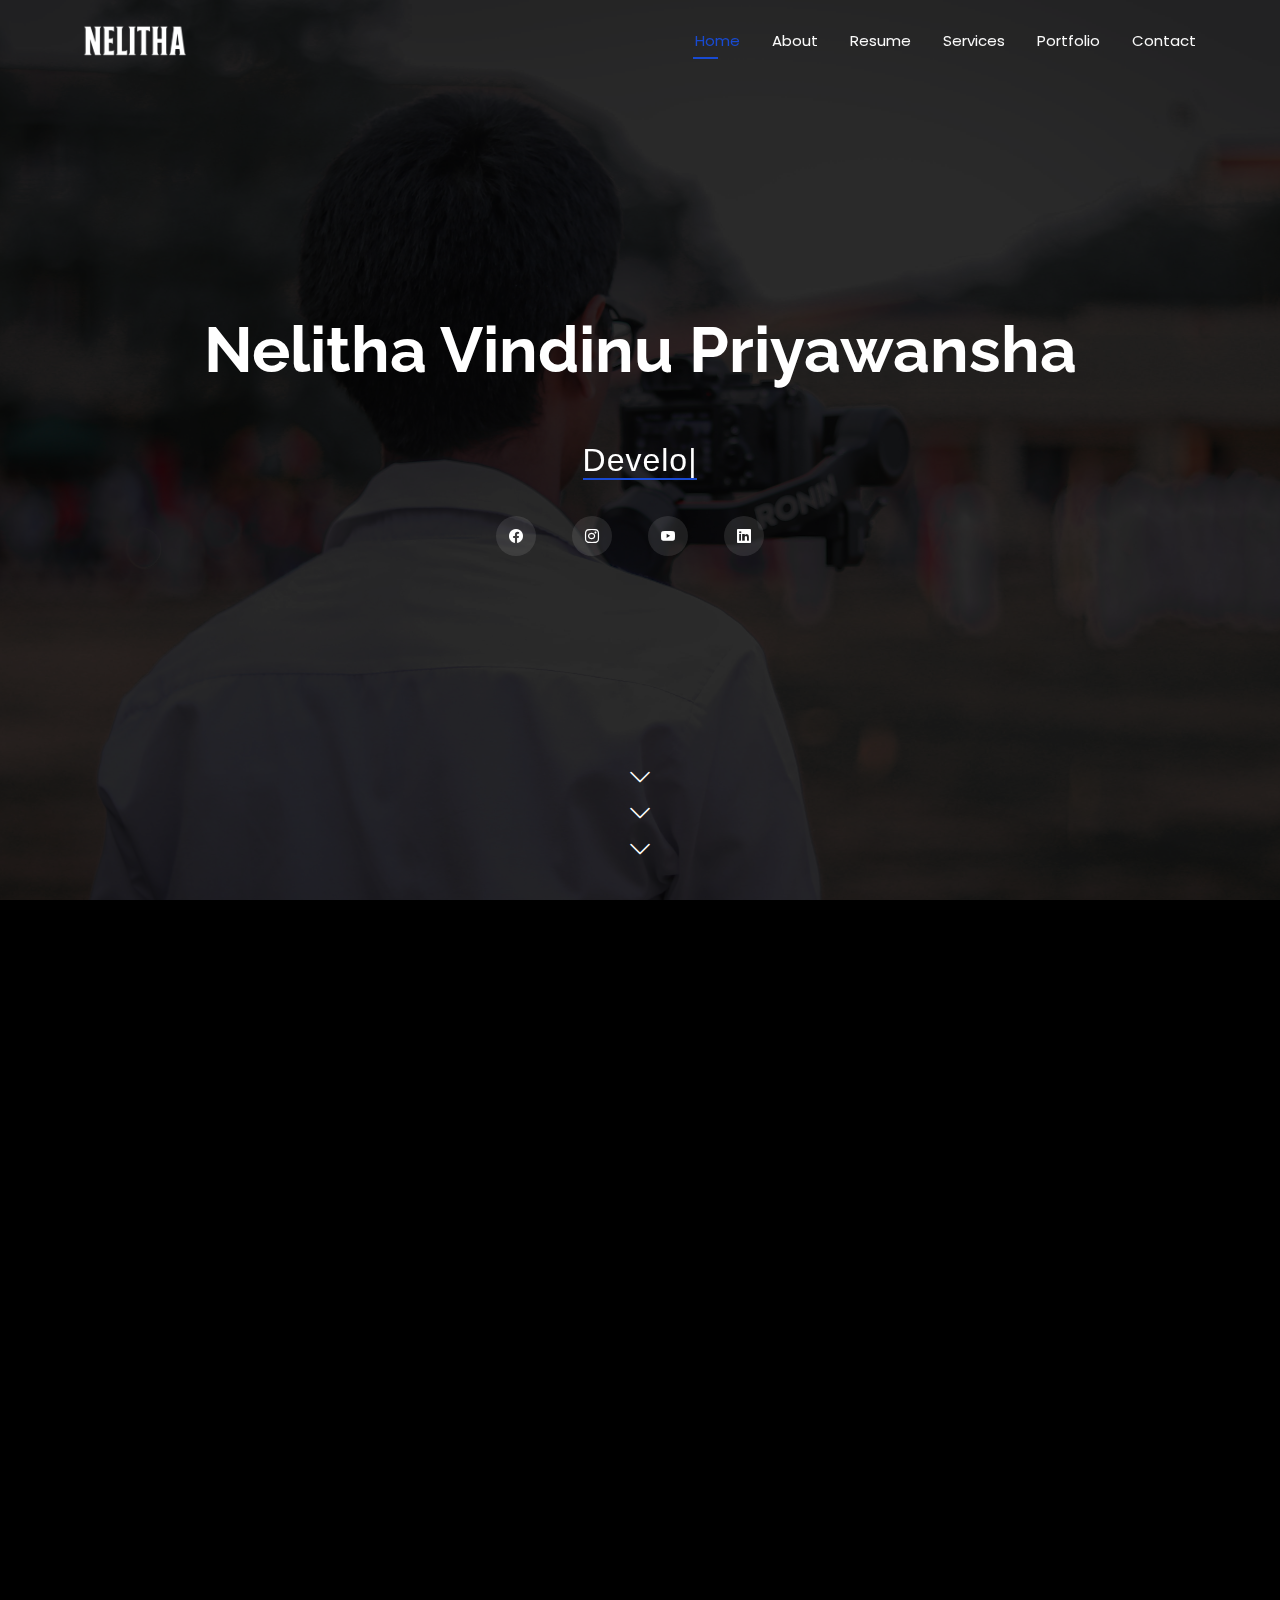
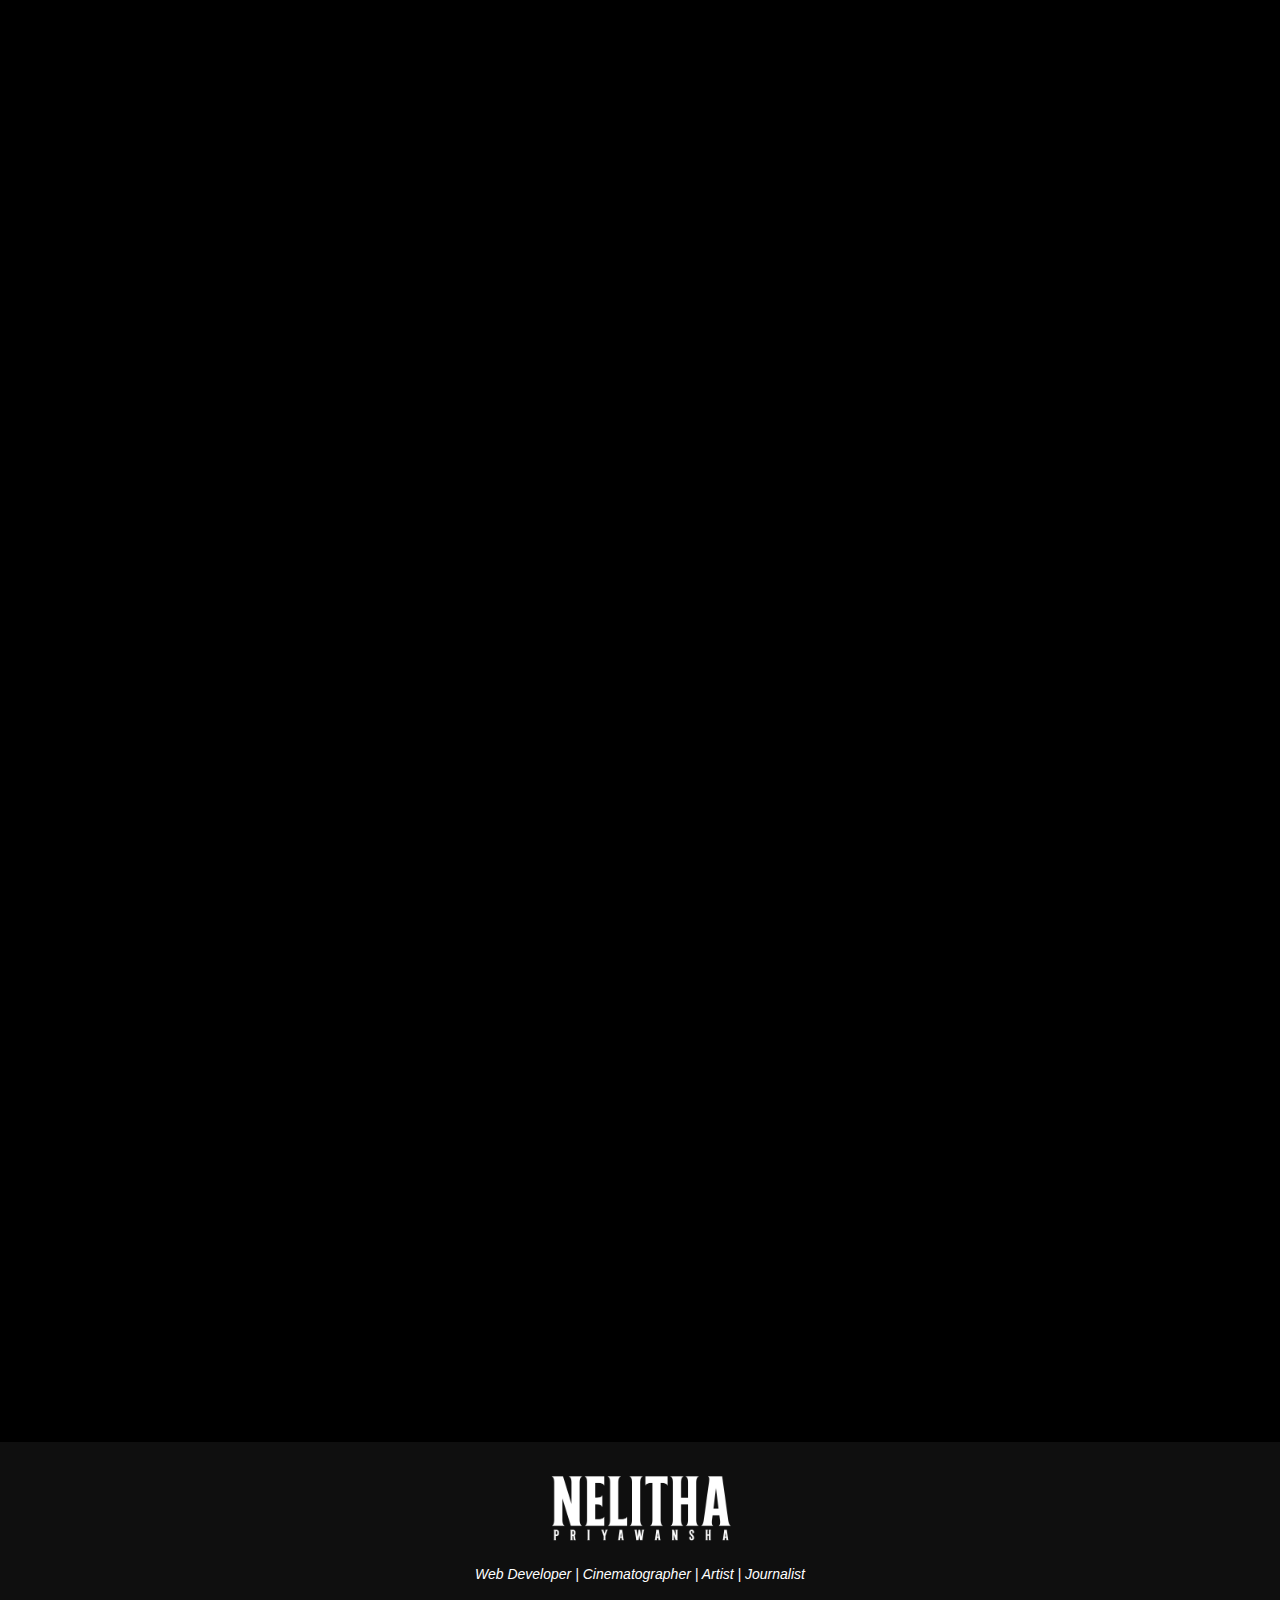
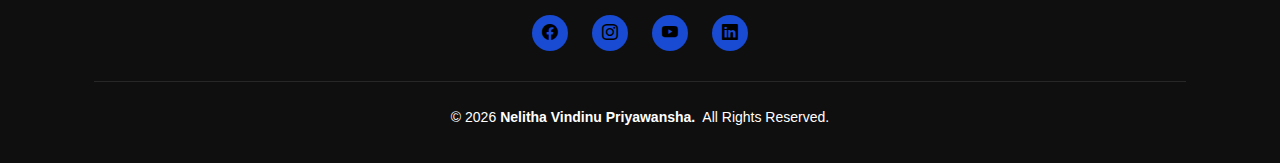
<file: index.html>
<!DOCTYPE html>
<html lang="en">

<head>
  <!-- Google tag (gtag.js) -->
  <script async src="https://www.googletagmanager.com/gtag/js?id=G-3CVNTEFXLR"></script>
  <script>
    window.dataLayer = window.dataLayer || [];

    function gtag() {
      dataLayer.push(arguments);
    }
    gtag('js', new Date());

    gtag('config', 'G-3CVNTEFXLR');
  </script>

  <meta charset="utf-8">
  <meta content="width=device-width, initial-scale=1.0" name="viewport">
  <title>Nelitha Priyawansha - Web Developer | Cinematographer | Artist | Journalist</title>

  <meta name="viewport" content="width=device-width, initial-scale=1.0">
  <meta name="title" content="Nelitha Priyawansha - Web Developer | Cinematographer | Artist | Journalist">
  <meta name="description"
    content="The personal website of Nelitha Priyawansha showcasing my projects, skills, and passions.">
  <meta name="keywords"
    content="Nelitha Priyawansha, web development, cinematography, AI, content creation, journalist, android wedakarayo, prince of wales college, cmbu">
  <meta name="author" content="Nelitha Priyawansha">
  <meta name="robots" content="index, follow">

  <meta property="og:title" content="Nelitha Priyawansha - Web Developer | Cinematographer | Artist | Journalist">
  <meta property="og:description" content="Explore my journey in web development, cinematography,journalism and more.">
  <meta property="og:image" content="https://itsnelitha.github.io/assets/img/profile-img.webp">
  <meta property="og:url" content="https://itsnelitha.github.io">
  <meta property="og:type" content="website">

  <meta name="twitter:card" content="summary_large_image">
  <meta name="twitter:title" content="Nelitha Priyawansha - Web Developer | Cinematographer | Artist | Journalist">
  <meta name="twitter:description" content="Explore my journey in web development, cinematography,journalism and more.">
  <meta name="twitter:image" content="https://itsnelitha.github.io/assets/img/profile-img.webp">
  <meta name="twitter:creator" content="@nelitha_13">

  <link rel="canonical" href="https://itsnelitha.github.io">
  <meta name="theme-color" content="#184ad2">
  <meta http-equiv="X-UA-Compatible" content="IE=edge">
  <link rel="manifest" href="/manifest.json">



  <script type="application/ld+json">
    {
      "@context": "https://schema.org",
      "@type": "Person",
      "name": "Nelitha Vindinu Priyawansha",
      "url": "https://itsnelitha.github.io",
      "image": "https://itsnelitha.github.io/assets/img/profile-img.webp",
      "jobTitle": "Web Developer, Cinematographer, Musical Artist & Journalist",
      "worksFor": {
        "@type": "Digital Journalism",
        "name": "Android Wedakarayo"
      },
      "sameAs": [
        "https://www.facebook.com/itsnelitha",
        "https://www.instagram.com/itsnelitha",
        "https://www.linkedin.com/in/itsnelitha",
        "https://www.youtube.com/@itsnelitha"
      ]
    }
  </script>

  <script type="application/ld+json">
    {
      "@context": "https://schema.org",
      "@type": "BreadcrumbList",
      "itemListElement": [{
          "@type": "ListItem",
          "position": 1,
          "name": "Home",
          "item": "https://itsnelitha.github.io/"
        },
        {
          "@type": "ListItem",
          "position": 2,
          "name": "About",
          "item": "https://itsnelitha.github.io/#about"
        },
        {
          "@type": "ListItem",
          "position": 3,
          "name": "Resume",
          "item": "https://itsnelitha.github.io/#resume"
        },
        {
          "@type": "ListItem",
          "position": 4,
          "name": "Services",
          "item": "https://itsnelitha.github.io/#services"
        },
        {
          "@type": "ListItem",
          "position": 5,
          "name": "Portfolio",
          "item": "https://itsnelitha.github.io/#portfolio"
        },
        {
          "@type": "ListItem",
          "position": 6,
          "name": "Contact",
          "item": "https://itsnelitha.github.io/#contact"
        }
      ]
    }
  </script>


  <meta name="google-site-verification" content="upqqlrCDOi1GO2Vwx3BLIaf_Y45EZL6rbnULvXnRRfI" />


  <!-- Favicons -->
  <link href="assets/img/favicon.png" rel="icon">
  <link href="assets/img/apple-touch-icon.png" rel="apple-touch-icon">

  <!-- Fonts -->
  <link href="https://fonts.googleapis.com" rel="preconnect">
  <link href="https://fonts.gstatic.com" rel="preconnect" crossorigin>
  <link
    href="https://fonts.googleapis.com/css2?family=Roboto:wght@100;300;400;500;700;900&family=Poppins:wght@100;200;300;400;500;600;700;800;900&family=Raleway:wght@100;200;300;400;500;600;700;800;900&display=swap"
    rel="stylesheet">

  <!-- Vendor CSS Files -->
  <link href="assets/vendor/bootstrap/css/bootstrap.min.css" rel="stylesheet">
  <link href="assets/vendor/bootstrap-icons/bootstrap-icons.css" rel="stylesheet" media="print"
    onload="this.media='all'">
  <link href="assets/vendor/aos/aos.css" rel="stylesheet">
  <link href="assets/vendor/swiper/swiper-bundle.min.css" rel="stylesheet">
  <link href="assets/vendor/glightbox/css/glightbox.min.css" rel="stylesheet">

  <!-- Main CSS File -->
  <link href="assets/css/main.css" rel="stylesheet">

  <!-- Fallback -->
  <noscript>
    <link
      href="https://fonts.googleapis.com/css2?family=Roboto:wght@100;300;400;500;700;900&family=Poppins:wght@100;200;300;400;500;600;700;800;900&family=Raleway:wght@100;200;300;400;500;600;700;800;900&display=swap"
      rel="stylesheet">
    <link href="assets/vendor/bootstrap/css/bootstrap.min.css" rel="stylesheet">
    <link href="assets/vendor/bootstrap-icons/bootstrap-icons.css" rel="stylesheet">
    <link href="assets/vendor/aos/aos.css" rel="stylesheet">
    <link href="assets/vendor/swiper/swiper-bundle.min.css" rel="stylesheet">
    <link href="assets/vendor/glightbox/css/glightbox.min.css" rel="stylesheet">
    <link href="assets/css/main.css" rel="stylesheet">
  </noscript>


</head>

<body class="index-page">

  <header id="header" class="header d-flex align-items-center fixed-top">
    <div class="container-fluid container-xl position-relative d-flex align-items-center justify-content-between">

      <a href="#" class="logo d-flex align-items-center" aria-label="Homepage">
        <img src="assets/img/name.png" alt="Nelitha Priyawansha Logo">
        <!-- <h1 class="sitename">Nelitha Priyawansha</h1> -->
      </a>

      <nav id="navmenu" class="navmenu" aria-label="Main Navigation">
        <ul>
          <li><a href="#home" class="active" aria-label="Go to Home">Home</a></li>
          <li><a href="#about" aria-label="Learn About Me">About</a></li>
          <li><a href="#resume" aria-label="View My Resume">Resume</a></li>
          <li><a href="#services" aria-label="Explore My Services">Services</a></li>
          <li><a href="#portfolio" aria-label="See My Portfolio">Portfolio</a></li>
          <li><a href="#contact" aria-label="Contact Me">Contact</a></li>
        </ul>
        <i class="mobile-nav-toggle d-xl-none bi bi-list"></i>
      </nav>


    </div>
  </header>

  <main class="main">
    <style>
  

      /* General Reset */
      * {
        margin: 0;
        padding: 0;
        box-sizing: border-box;
      }

      body {
        font-family: Arial, sans-serif;
      }

      /* Hero Section Styles */
      .hero {
        position: relative;
        display: flex;
        align-items: center;
        justify-content: center;
        text-align: center;
        height: 100vh;
        background: url('assets/img/hero-cover.webp') no-repeat center center/cover;
        color: white;
        overflow: hidden;
      }



      .hero::before {
        content: '';
        position: absolute;
        top: 0;
        left: 0;
        width: 100%;
        height: 100%;
        background: rgba(0, 0, 0, 0.822);
        /* Overlay effect */
        z-index: 1;
      }

      .hero .container {
        position: relative;
        z-index: 2;
      }

      .hero h2 {
        font-size: 4rem;
        margin-bottom: 1rem;
      }

      .hero p {
        font-size: 2rem;
        margin-bottom: 2rem;
      }

      .social-links {
        display: flex;
        gap: 1rem;
        justify-content: center;
      }

      .social-links a {
        color: white;
        font-size: 1.5rem;
        transition: transform 0.3s ease, color 0.3s ease;
      }

      .social-links a:hover {
        transform: scale(1.2);
        color: #00aaff;
      }

      .scroll-down .arrow {
        font-size: 1.5rem;
        color: #fff;
      }

      .animate-bounce {
        animation: bounce 1.5s infinite;
      }

      .animate-bounce.delay-200 {
        animation-delay: 0.2s;
      }

      .animate-bounce.delay-400 {
        animation-delay: 0.4s;
      }

      @keyframes bounce {

        0%,
        100% {
          transform: translateY(0);
        }

        50% {
          transform: translateY(10px);
        }
      }

      #home h2,
      .scroll-down {
        z-index: 2;
        position: relative;
        bottom: 2rem;
        /* Adjust to your preferred value */

      }
    </style>

    <!-- Home Section -->
    <section id="home" class="hero section dark-background position-relative">
      <div class="container text-center" data-aos="zoom-out" data-aos-delay="100">
        <h2 >Nelitha Vindinu Priyawansha</h2>
        <p >
          <span class="typed" data-typed-items="Developer, Cinematographer, Journalist, Musical Artist"></span>
          <span class="typed-cursor typed-cursor--blink"></span>
        </p>

        <div class="social-links d-flex justify-content-center gap-3 mt-3">
          <a href="https://www.facebook.com/itsnelitha" target="_blank" aria-label="Visit my Facebook profile">
            <i class="bi bi-facebook"></i>
          </a>
          <a href="https://www.instagram.com/itsnelitha" target="_blank" aria-label="Visit my Instagram profile">
            <i class="bi bi-instagram"></i>
          </a>
          <a href="https://www.youtube.com/@itsnelitha" target="_blank" aria-label="Visit my YouTube channel">
            <i class="bi bi-youtube"></i>
          </a>
          <a href="https://www.linkedin.com/in/itsnelitha/" target="_blank" aria-label="Visit my LinkedIn profile">
            <i class="bi bi-linkedin"></i>
          </a>
        </div>
      </div>

      <div class="scroll-down text-center position-absolute bottom-1 start-50 translate-middle-x">
        <div class="arrow animate-bounce"><i class="bi bi-chevron-down"></i></div>
        <div class="arrow animate-bounce delay-200"><i class="bi bi-chevron-down"></i></div>
        <div class="arrow animate-bounce delay-400"><i class="bi bi-chevron-down"></i></div>
      </div>

    </section>





    <!-- About Section -->
    <section id="about" class="about section">

      <div class="container" data-aos="fade-up" data-aos-delay="100">

        <div class="row gy-4 justify-content-center">
          <div class="col-lg-4">
            <img src="assets/img/profile-img.webp" class="img-fluid" alt="">
          </div>
          <div class="col-lg-8 content">
            <h2>Web Developer, Cinematographer, Musical Artist &amp; Journalist.</h2>
            <p class="fst-italic py-3">
              Nelitha Priyawansha is a talented web developer, content creator, and aspiring AI enthusiast from Sri
              Lanka,
              known for his impactful projects and contributions to the digital world.
            </p>
            <div class="row">
              <div class="col-lg-6">
                <ul>
                  <li><i class="bi bi-chevron-right"></i> <span>He/Him</span></li>
                  <li><i class="bi bi-chevron-right"></i> <strong>Birthday:</strong> <span>13 May 2006</span></li>
                  <li><i class="bi bi-chevron-right"></i> <strong>City:</strong> <span>Panadura, Sri Lanka</span></li>
                </ul>
              </div>
              <div class="col-lg-6">
                <ul>
                  <li><i class="bi bi-chevron-right"></i> <strong>Degree:</strong> <span>Student</span></li>
                  <li><i class="bi bi-chevron-right"></i> <strong>Email:</strong>
                    <span>nelithaonline2006@gmail.com</span>
                  </li>
                  <li><i class="bi bi-chevron-right"></i> <strong>Freelance:</strong> <span>Available</span></li>
                </ul>
              </div>
            </div>
            <p class="py-3">
              Nelitha Priyawansha is a passionate web developer and content creator, known for his work on various
              impactful projects. He developed the award-winning website for Prince of Wales College Moratuwa, which
              earned a Silver Award at BestWeb.LK 2024. As an editor for AndroidWedakarayo.com, he collaborates with
              professionals to deliver quality content. Additionally, Nelitha has worked on several creative projects,
              including cinematographic vlogs and event aftermovies, showcasing his diverse skills and contributions to
              both the tech and creative fields.
            </p>
          </div>
        </div>

      </div>

    </section><!-- /About Section -->

    <!-- Stats Section -->
    <section id="about" class="stats section">

      <div class="container" data-aos="fade-up" data-aos-delay="100">

        <div class="row gy-4">

          <div class="col-lg-3 col-md-6 d-flex flex-column align-items-center">
            <i class="bi bi-emoji-smile"></i>
            <div class="stats-item">
              <span data-purecounter-start="0" data-purecounter-end="80" data-purecounter-duration="1"
                data-purecounter-suffix="+" class="purecounter"></span>
              <p>Happy Clients</p>
            </div>
          </div><!-- End Stats Item -->

          <div class="col-lg-3 col-md-6 d-flex flex-column align-items-center">
            <i class="bi bi-journal-richtext"></i>
            <div class="stats-item">
              <span data-purecounter-start="0" data-purecounter-end="104" data-purecounter-duration="1"
                data-purecounter-suffix="+" class="purecounter"></span>
              <p>Projects</p>
            </div>
          </div><!-- End Stats Item -->

          <div class="col-lg-3 col-md-6 d-flex flex-column align-items-center">
            <i class="bi bi-headset"></i>
            <div class="stats-item">
              <span data-purecounter-start="0" data-purecounter-end="953" data-purecounter-duration="1"
                data-purecounter-suffix="+" class="purecounter"></span>
              <p>Hours Of Support</p>
            </div>
          </div><!-- End Stats Item -->

          <div class="col-lg-3 col-md-6 d-flex flex-column align-items-center">
            <i class="bi bi-people"></i>
            <div class="stats-item">
              <span data-purecounter-start="0" data-purecounter-end="8" data-purecounter-duration="1"
                data-purecounter-suffix="+" class="purecounter"></span>
              <p>Hard Workers</p>
            </div>
          </div><!-- End Stats Item -->


        </div>

      </div>

    </section><!-- /Stats Section -->

    <!-- Skills Section -->
    <section id="about" class="skills section">

      <!-- Section Title -->
      <div class="container section-title" data-aos="fade-up">
        <h2>Skills</h2>
        <div><span>My</span> <span class="description-title">Skills</span></div>
      </div><!-- End Section Title -->

      <div class="container" data-aos="fade-up" data-aos-delay="100">

        <div class="row skills-content skills-animation">

          <div class="col-lg-6">
            <div class="progress">
              <span class="skill" id="html-skill"><span>HTML</span> <i class="val">100%</i></span>
              <div class="progress-bar-wrap">
                <div class="progress-bar" role="progressbar" aria-valuenow="100" aria-valuemin="0" aria-valuemax="100"
                  aria-labelledby="html-skill">
                </div>
              </div>
            </div><!-- End Skills Item -->

            <div class="progress">
              <span class="skill" id="css-skill"><span>CSS</span> <i class="val">90%</i></span>
              <div class="progress-bar-wrap">
                <div class="progress-bar" role="progressbar" aria-valuenow="90" aria-valuemin="0" aria-valuemax="100"
                  aria-labelledby="css-skill">
                </div>
              </div>
            </div><!-- End Skills Item -->

            <div class="progress">
              <span class="skill" id="javascript-skill"><span>JavaScript</span> <i class="val">75%</i></span>
              <div class="progress-bar-wrap">
                <div class="progress-bar" role="progressbar" aria-valuenow="75" aria-valuemin="0" aria-valuemax="100"
                  aria-labelledby="javascript-skill">
                </div>
              </div>
            </div><!-- End Skills Item -->

            <div class="progress">
              <span class="skill" id="php-skill"><span>PHP</span> <i class="val">80%</i></span>
              <div class="progress-bar-wrap">
                <div class="progress-bar" role="progressbar" aria-valuenow="80" aria-valuemin="0" aria-valuemax="100"
                  aria-labelledby="php-skill">
                </div>
              </div>
            </div><!-- End Skills Item -->

            <div class="progress">
              <span class="skill" id="python-skill"><span>Python</span> <i class="val">75%</i></span>
              <div class="progress-bar-wrap">
                <div class="progress-bar" role="progressbar" aria-valuenow="75" aria-valuemin="0" aria-valuemax="100"
                  aria-labelledby="python-skill">
                </div>
              </div>
            </div><!-- End Skills Item -->
          </div>

          <div class="col-lg-6">
            <div class="progress">
              <span class="skill" id="laravel-skill"><span>Laravel/Web Framework</span> <i class="val">50%</i></span>
              <div class="progress-bar-wrap">
                <div class="progress-bar" role="progressbar" aria-valuenow="50" aria-valuemin="0" aria-valuemax="100"
                  aria-labelledby="laravel-skill">
                </div>
              </div>
            </div><!-- End Skills Item -->

            <div class="progress">
              <span class="skill" id="wordpress-skill"><span>WordPress/CMS</span> <i class="val">90%</i></span>
              <div class="progress-bar-wrap">
                <div class="progress-bar" role="progressbar" aria-valuenow="90" aria-valuemin="0" aria-valuemax="100"
                  aria-labelledby="wordpress-skill">
                </div>
              </div>
            </div><!-- End Skills Item -->

            <div class="progress">
              <span class="skill" id="ghost-skill"><span>Ghost/CMS</span> <i class="val">80%</i></span>
              <div class="progress-bar-wrap">
                <div class="progress-bar" role="progressbar" aria-valuenow="80" aria-valuemin="0" aria-valuemax="100"
                  aria-labelledby="ghost-skill">
                </div>
              </div>
            </div><!-- End Skills Item -->

            <div class="progress">
              <span class="skill" id="premiere-skill"><span>Premier Pro</span> <i class="val">65%</i></span>
              <div class="progress-bar-wrap">
                <div class="progress-bar" role="progressbar" aria-valuenow="65" aria-valuemin="0" aria-valuemax="100"
                  aria-labelledby="premiere-skill">
                </div>
              </div>
            </div><!-- End Skills Item -->

            <div class="progress">
              <span class="skill" id="photoshop-skill"><span>Photoshop</span> <i class="val">55%</i></span>
              <div class="progress-bar-wrap">
                <div class="progress-bar" role="progressbar" aria-valuenow="55" aria-valuemin="0" aria-valuemax="100"
                  aria-labelledby="photoshop-skill">
                </div>
              </div>
            </div><!-- End Skills Item -->
          </div>


        </div>

      </div>

    </section><!-- /Skills Section -->

    <!-- Interests Section -->
    <section id="about" class="interests section">

      <!-- Section Title -->
      <div id="interests" class="container section-title" data-aos="fade-up">
        <h2>Features</h2>
        <div><span>I'm</span> <span class="description-title">interested in</span></div>
      </div><!-- End Section Title -->

      <div class="container">

        <div class="row gy-4">

          <div class="col-lg-3 col-md-4" data-aos="fade-up" data-aos-delay="100">
            <div class="features-item">
              <i class="bi bi-globe" style="color: #ffbb2c;"></i>
              <h3><a href="#interests" class="stretched-link">Web Development</a></h3>
            </div>
          </div><!-- End Feature Item -->

          <div class="col-lg-3 col-md-4" data-aos="fade-up" data-aos-delay="200">
            <div class="features-item">
              <i class="bi bi-robot" style="color: #5578ff;"></i>
              <h3><a href="#interests" class="stretched-link">Artificial Inteligence</a></h3>
            </div>
          </div><!-- End Feature Item -->

          <div class="col-lg-3 col-md-4" data-aos="fade-up" data-aos-delay="300">
            <div class="features-item">
              <i class="bi bi-cpu" style="color: #e80368;"></i>
              <h3><a href="#interests" class="stretched-link">Machine Learning</a></h3>
            </div>
          </div><!-- End Feature Item -->

          <div class="col-lg-3 col-md-4" data-aos="fade-up" data-aos-delay="400">
            <div class="features-item">
              <i class="bi bi-android" style="color: #29cc61;"></i>
              <h3><a href="#interests" class="stretched-link">Android</a></h3>
            </div>
          </div><!-- End Feature Item -->

          <div class="col-lg-3 col-md-4" data-aos="fade-up" data-aos-delay="500">
            <div class="features-item">
              <i class="bi bi-image" style="color: #11dbcf;"></i>
              <h3><a href="#interests" class="stretched-link">Digital Media</a></h3>
            </div>
          </div><!-- End Feature Item -->

          <div class="col-lg-3 col-md-4" data-aos="fade-up" data-aos-delay="600">
            <div class="features-item">
              <i class="bi bi-camera-video" style="color: #4233ff;"></i>
              <h3><a href="#interests" class="stretched-link">Cinematography</a></h3>
            </div>
          </div><!-- End Feature Item -->

          <div class="col-lg-3 col-md-4" data-aos="fade-up" data-aos-delay="700">
            <div class="features-item">
              <i class="bi bi-command" style="color: #b2904f;"></i>
              <h3><a href="#interests" class="stretched-link">Drones</a></h3>
            </div>
          </div><!-- End Feature Item -->

          <div class="col-lg-3 col-md-4" data-aos="fade-up" data-aos-delay="800">
            <div class="features-item">
              <i class="bi bi-camera" style="color: #b20969;"></i>
              <h3><a href="#interests" class="stretched-link">Photography</a></h3>
            </div>
          </div><!-- End Feature Item -->

          <div class="col-lg-3 col-md-4" data-aos="fade-up" data-aos-delay="900">
            <div class="features-item">
              <i class="bi bi-activity" style="color: #ff5828;"></i>
              <h3><a href="#interests" class="stretched-link">Social Media Trends</a></h3>
            </div>
          </div><!-- End Feature Item -->

          <div class="col-lg-3 col-md-4" data-aos="fade-up" data-aos-delay="1000">
            <div class="features-item">
              <i class="bi bi-music-note-list" style="color: #298a11;"></i>
              <h3><a href="#interests" class="stretched-link">Music</a></h3>
            </div>
          </div><!-- End Feature Item -->

          <div class="col-lg-3 col-md-4" data-aos="fade-up" data-aos-delay="1100">
            <div class="features-item">
              <i class="bi bi-trophy" style="color: #47aeff;"></i>
              <h3><a href="#interests" class="stretched-link">Cricket</a></h3>
            </div>
          </div><!-- End Feature Item -->

          <div class="col-lg-3 col-md-4" data-aos="fade-up" data-aos-delay="1200">
            <div class="features-item">
              <i class="bi bi-radioactive" style="color: #ffa76e;"></i>
              <h3><a href="#interests" class="stretched-link">Football</a></h3>
            </div>
          </div><!-- End Feature Item -->

        </div>


      </div>

    </section><!-- /Interests Section -->

    <!-- Resume Section -->
    <section id="resume" class="resume section">

      <div class="container">
        <!-- Section Title -->
        <div class="container section-title" data-aos="fade-up">
          <h2>Resume</h2>
          <div><span>Check my</span> <span class="description-title">Resume</span></div>
        </div><!-- End Section Title -->
        <div class="row">

          <div class="col-lg-6" data-aos="fade-up" data-aos-delay="100">


            <h3 class="resume-title">Education</h3>
            <div class="resume-item">
              <h4>Prince of Wales' College, Moratuwa</h4> <!-- Changed from h3 to h4 -->
              <h5>2012 - 2025</h5>
              <p><em>Primary and Secondary Education</em></p>
              <ul>
                <li>OL : 7As & 2Bs</li>
                <li>AL : Physical Science + ICT</li>
              </ul>
            </div><!-- End Resume Item -->




            <h3 class="resume-title">Achievements</h3>

            <div class="resume-item">
              <h4>Certified Web Developer</h4>
              <h5>2023 - 2024</h5>
              <p><em>University of Moratuwa</em></p>
              <p>Courses are developed by the Departments of Computer Science and Engineering and Information Technology
                of the University of Moratuwa in collaboration with Industry professionals.
              </p>
            </div><!-- Edn Resume Item -->

            <div class="resume-item pb-0">
              <h4>Young Computer Scientist - National Level ICT Competition 2022</h4>
              <p><em>Young Computer Scientist - National Level ICT Competition 2022 Awards Ceremony was held on 2nd
                  December 2022 at Ministry of Education with the distinguished presence of the Hon. Minister of
                  Education.</em>
              </p>

            </div><!-- Edn Resume Item -->



          </div>

          <div class="col-lg-6" data-aos="fade-up" data-aos-delay="200">
            <h3 class="resume-title">Professional Experience</h3>

            <div class="resume-item">
              <h4>Co-Chief Editor</h4>
              <h5>2020 - Present</h5>
              <p><em>Android Wedakarayo (Pvt)Ltd.</em></p>
              <ul>
                <li>Managed and edited content for AndroidWedakarayo.com, covering topics such as Android development
                  and
                  mobile technology.</li>
                <li>Collaborated with a team of web developers to improve the website’s functionality and user
                  experience.
                </li>
                <li>Created innovative, user-focused web designs for the platform, improving engagement and
                  accessibility.
                </li>
              </ul>
            </div><!-- End Resume Item -->

            <div class="resume-item">
              <h4>Web Developer</h4>
              <h5>2024 - Present</h5>
              <p><em>Prince of Wales' College, Moratuwa, Sri Lanka</em></p>
              <ul>
                <li>Developed and managed multiple impactful web projects, including the award-winning website for
                  Prince
                  of Wales College Moratuwa.</li>
              </ul>
            </div><!-- End Resume Item -->

            <div class="resume-item">
              <h4>Cinematographer</h4>
              <h5>2021 - 2025</h5>
              <p><em>Cambrians Media & Broadcasting Unit</em></p>
              <ul>
                <li>Involved in cinematography, creating music videos, cinematic vlogs, and event aftermovies showcased
                  on
                  YouTube.</li>
                <li>Collaborated with the Cambrians Media Unit, producing high-quality video content for school events
                  and
                  projects.</li>
              </ul>
            </div><!-- End Resume Item -->




          </div>

        </div>

      </div>

    </section><!-- /Resume Section -->


    <!-- Services Section -->
    <section id="services" class="services section">

      <div class="container">
        <!-- Section Title -->
        <div class="container section-title" data-aos="fade-up">
          <h2>Services</h2>
          <div><span>My</span> <span class="description-title">Services</span></div>
        </div><!-- End Section Title -->
        <div class="row gy-4">

          <div class="col-lg-4 col-md-6" data-aos="fade-up" data-aos-delay="100">
            <div class="service-item position-relative">
              <div class="icon">
                <i class="bi bi-laptop"></i>
              </div>
              <a href="#services" class="stretched-link">
                <h3>Web Development</h3>
              </a>
              <p>Design and develop responsive, user-friendly websites optimized for speed, performance, and a seamless
                user experience.</p>
            </div>
          </div><!-- End Service Item -->

          <div class="col-lg-4 col-md-6" data-aos="fade-up" data-aos-delay="600">
            <div class="service-item position-relative">
              <div class="icon">
                <i class="bi bi-palette"></i>
              </div>
              <a href="#services" class="stretched-link">
                <h3>UI/UX Designing</h3>
              </a>
              <p>Create visually appealing and intuitive user interfaces to enhance user satisfaction and engagement
                with
                digital products.</p>
            </div>
          </div><!-- End Service Item -->

          <div class="col-lg-4 col-md-6" data-aos="fade-up" data-aos-delay="200">
            <div class="service-item position-relative">
              <div class="icon">
                <i class="bi bi-camera-video"></i>
              </div>
              <a href="#services" class="stretched-link">
                <h3>Videography</h3>
              </a>
              <p>Capture cinematic visuals and craft storytelling experiences for events, vlogs, and promotional
                content.
              </p>
            </div>
          </div><!-- End Service Item -->

          <div class="col-lg-4 col-md-6" data-aos="fade-up" data-aos-delay="300">
            <div class="service-item position-relative">
              <div class="icon">
                <i class="bi bi-scissors"></i>
              </div>
              <a href="#services" class="stretched-link">
                <h3>Video Editing</h3>
              </a>
              <p>Transform raw footage into compelling videos with seamless transitions, effects, and professional-grade
                editing.</p>
            </div>
          </div><!-- End Service Item -->

          <div class="col-lg-4 col-md-6" data-aos="fade-up" data-aos-delay="400">
            <div class="service-item position-relative">
              <div class="icon">
                <i class="bi bi-music-note-list"></i>
              </div>
              <a href="#services" class="stretched-link">
                <h3>Music Distribution</h3>
              </a>
              <p>Distribute your music to popular streaming platforms, reaching global audiences efficiently and
                effectively.</p>
            </div>
          </div><!-- End Service Item -->

          <div class="col-lg-4 col-md-6" data-aos="fade-up" data-aos-delay="500">
            <div class="service-item position-relative">
              <div class="icon">
                <i class="bi bi-people"></i>
              </div>
              <a href="#services" class="stretched-link">
                <h3>Social Media Management</h3>
              </a>
              <p>Grow your online presence by creating engaging content and managing social media platforms
                strategically.
              </p>
            </div>
          </div><!-- End Service Item -->




        </div>

      </div>

    </section><!-- /Services Section -->


    <!-- Portfolio Section -->
    <section id="portfolio" class="portfolio section">
      <!-- Section Title -->
      <div class="container section-title" data-aos="fade-up">
        <h2>Portfolio</h2>
        <div><span>Featured</span> <span class="description-title">Projects</span></div>
      </div><!-- End Section Title -->
      <div class="container">

        <div class="isotope-layout" data-default-filter="*" data-layout="masonry" data-sort="original-order">

          <ul class="portfolio-filters isotope-filters" data-aos="fade-up" data-aos-delay="100">
            <li data-filter="*" class="filter-active">All</li>
            <li data-filter=".filter-web">Web</li>
            <li data-filter=".filter-cinematography">Cinematography</li>
            <li data-filter=".filter-journalism">Journalism</li>
          </ul><!-- End Portfolio Filters -->

          <div class="row gy-4 isotope-container" data-aos="fade-up" data-aos-delay="200">

            <div class="col-lg-4 col-md-6 portfolio-item isotope-item filter-web">
              <div class="portfolio-content h-100">
                <img src="assets/img/portfolio/pwc.webp" class="img-fluid" alt="">
                <div class="portfolio-info">
                  <h4>Prince of Wales' College, Moratuwa</h4>
                  <p>princeofwales.edu.lk</p>
                  <a href="assets/img/portfolio/pwc.webp" title="Prince of Wales' College, Moratuwa"
                    data-gallery="portfolio-gallery-app" class="glightbox preview-link"><i
                      class="bi bi-zoom-in"></i></a>
                  <a href="https://princeofwales.edu.lk/" target="_blank" title="More Details" class="details-link"><i
                      class="bi bi-link-45deg"></i></a>
                </div>
              </div>
            </div><!-- End Portfolio Item -->

            <div class="col-lg-4 col-md-6 portfolio-item isotope-item filter-cinematography">
              <div class="portfolio-content h-100">
                <img src="assets/img/portfolio/sadbhashana-aftermovie.webp" class="img-fluid" alt="">
                <div class="portfolio-info">
                  <h4>Sadbhashana '24 | AfterMovie</h4>
                  <p>Cinematography & Video Editing</p>
                  <a href="assets/img/portfolio/sadbhashana-aftermovie.webp" title="Sadbhashana '24 | AfterMovie"
                    data-gallery="portfolio-gallery-product" class="glightbox preview-link"><i
                      class="bi bi-zoom-in"></i></a>
                  <a href="https://www.youtube.com/watch?v=qTvzDsIr1IU&list=PLUvJBkz9yl1i5aRg7jPWV5G994sC4GQZl&index=1&pp=gAQBiAQB"
                    target="_blank" title="Watch on YouTube" class="details-link"><i class="bi bi-link-45deg"></i></a>
                </div>
              </div>
            </div><!-- End Portfolio Item -->



            <div class="col-lg-4 col-md-6 portfolio-item isotope-item filter-cinematography">
              <div class="portfolio-content h-100">
                <img src="assets/img/portfolio/foundersday-song.webp" class="img-fluid" alt="">
                <div class="portfolio-info">
                  <h4>Music Video: Founders' Day Theme Song</h4>
                  <p>Cinematography & Video Editing</p>
                  <a href="assets/img/portfolio/foundersday-song.webp" title="Music Video: Founders' Day Theme Song"
                    data-gallery="portfolio-gallery-product" class="glightbox preview-link"><i
                      class="bi bi-zoom-in"></i></a>
                  <a href="https://www.youtube.com/watch?v=tPPrjlLgPHk&list=PLUvJBkz9yl1i5aRg7jPWV5G994sC4GQZl&index=10&pp=gAQBiAQB"
                    target="_blank" title="More Details" class="details-link"><i class="bi bi-link-45deg"></i></a>
                </div>
              </div>
            </div><!-- End Portfolio Item -->


            <div class="col-lg-4 col-md-6 portfolio-item isotope-item filter-cinematography">
              <div class="portfolio-content h-100">
                <img src="assets/img/portfolio/hetath-adarei-song.webp" class="img-fluid" alt="">
                <div class="portfolio-info">
                  <h4>Music Video: Teachers' Day Theme Song</h4>
                  <p>Cinematography</p>
                  <a href="assets/img/portfolio/hetath-adarei-song.webp" title="Music Video: Founders' Day Theme Song"
                    data-gallery="portfolio-gallery-product" class="glightbox preview-link"><i
                      class="bi bi-zoom-in"></i></a>
                  <a href="https://youtube.com/watch?v=SmCX902CvHI" target="_blank" title="More Details"
                    class="details-link"><i class="bi bi-link-45deg"></i></a>
                </div>
              </div>
            </div><!-- End Portfolio Item -->




            <div class="col-lg-4 col-md-6 portfolio-item isotope-item filter-web">
              <div class="portfolio-content h-100">
                <img src="assets/img/portfolio/techrolk.webp" class="img-fluid" alt="">
                <div class="portfolio-info">
                  <h4>TechRoLK Engineering Solutions</h4>
                  <p>Landing Page built with Laravel and ECommerce Website using WordPress</p>
                  <a href="assets/img/portfolio/techrolk.webp" title="TechRoLK Engineering Solutions"
                    data-gallery="portfolio-gallery-app" class="glightbox preview-link"><i
                      class="bi bi-zoom-in"></i></a>
                  <a href="https://techrolk.com" target="_blank" title="More Details" class="details-link"><i
                      class="bi bi-link-45deg"></i></a>
                </div>
              </div>
            </div><!-- End Portfolio Item -->






            <div class="col-lg-4 col-md-6 portfolio-item isotope-item filter-journalism">
              <div class="portfolio-content h-100">
                <img src="assets/img/portfolio/androidwedakarayo.webp" class="img-fluid" alt="">
                <div class="portfolio-info">
                  <h4>Androidwedakarayo.com</h4>
                  <p>Co Chief Editor Androidwedakarayo.com</p>
                  <a href="assets/img/portfolio/androidwedakarayo.webp" title="Androidwedakarayo.com"
                    data-gallery="portfolio-gallery-book" class="glightbox preview-link"><i
                      class="bi bi-zoom-in"></i></a>
                  <a href="https://androidwedakarayo.com/author/nelitha/" title="More Details" class="details-link"><i
                      class="bi bi-link-45deg"></i></a>
                </div>
              </div>
            </div><!-- End Portfolio Item -->




            <!-- Sadbhashana '24 - Teaser Trailer | CMBU -->
            <div class="col-lg-4 col-md-6 portfolio-item isotope-item filter-cinematography">
              <div class="portfolio-content h-100">
                <img src="assets/img/portfolio/sadbhashana-trailer.webp" class="img-fluid" alt="">
                <div class="portfolio-info">
                  <h4>Sadbhashana '24 - Teaser Trailer | CMBU</h4>
                  <p>Cinematography & Video Editing</p>
                  <a href="assets/img/portfolio/sadbhashana-trailer.webp"
                    title="Sadbhashana '24 - Teaser Trailer | CMBU" data-gallery="portfolio-gallery-product"
                    class="glightbox preview-link"><i class="bi bi-zoom-in"></i></a>
                  <a href="https://www.youtube.com/watch?v=X1EuMTOMy44&list=PLUvJBkz9yl1i5aRg7jPWV5G994sC4GQZl&index=5&pp=gAQBiAQB"
                    target="_blank" title="Watch on YouTube" class="details-link"><i class="bi bi-link-45deg"></i></a>
                </div>
              </div>
            </div><!-- End Portfolio Item -->

            <!-- Wales' Vesak Udanaya '24 | Aftermovie -->
            <div class="col-lg-4 col-md-6 portfolio-item isotope-item filter-cinematography">
              <div class="portfolio-content h-100">
                <img src="assets/img/portfolio/vesak-udanaya.webp" class="img-fluid" alt="">
                <div class="portfolio-info">
                  <h4>Wales' Vesak Udanaya '24 | Aftermovie</h4>
                  <p>Cinematography & Video Editing</p>
                  <a href="assets/img/portfolio/vesak-udanaya.webp" title="Wales' Vesak Udanaya '24 | Aftermovie"
                    data-gallery="portfolio-gallery-product" class="glightbox preview-link"><i
                      class="bi bi-zoom-in"></i></a>
                  <a href="https://www.youtube.com/watch?v=xM3weQo47sU&list=PLUvJBkz9yl1i5aRg7jPWV5G994sC4GQZl&index=11&pp=gAQBiAQB"
                    target="_blank" title="Watch on YouTube" class="details-link"><i class="bi bi-link-45deg"></i></a>
                </div>
              </div>
            </div><!-- End Portfolio Item -->

            <!-- Athletic Meet 2024 | Aftermovie -->
            <div class="col-lg-4 col-md-6 portfolio-item isotope-item filter-cinematography">
              <div class="portfolio-content h-100">
                <img src="assets/img/portfolio/athletic-meet.webp" class="img-fluid" alt="">
                <div class="portfolio-info">
                  <h4>Athletic Meet 2024 | Aftermovie</h4>
                  <p>Cinematography & Video Editing</p>
                  <a href="assets/img/portfolio/athletic-meet.webp" title="Athletic Meet 2024 | Aftermovie"
                    data-gallery="portfolio-gallery-product" class="glightbox preview-link"><i
                      class="bi bi-zoom-in"></i></a>
                  <a href="https://www.youtube.com/watch?v=Xst5RGS7FCU&list=PLUvJBkz9yl1i5aRg7jPWV5G994sC4GQZl&index=12&t=1s&pp=gAQBiAQB"
                    target="_blank" title="Watch on YouTube" class="details-link"><i class="bi bi-link-45deg"></i></a>
                </div>
              </div>
            </div><!-- End Portfolio Item -->

          </div>


        </div>

      </div>

     

      <!-- <div class="container section-title" data-aos="fade-up">
        <h2>Portfolio</h2>
        <div><span>Original</span> <span class="description-title">Music</span></div>

        <div class="container my-3">
          <iframe style="border-radius:12px"
            src="https://open.spotify.com/embed/artist/6K0gI5T1iOWkv3OnKzHLn2?utm_source=generator&theme=0" width="100%"
            height="352" frameBorder="0" allowfullscreen=""
            allow="autoplay; clipboard-write; encrypted-media; fullscreen; picture-in-picture" loading="lazy"></iframe>
        </div>
      </div> -->

    </section>
    <!-- /Portfolio Section -->

    <!-- Contact Section -->
    <section id="contact" class="contact section">
      <!-- Section Title -->
      <div class="container section-title" data-aos="fade-up">
        <h2>Contact</h2>
        <div><span></span> <span class="description-title">Contact Me</span></div>
      </div><!-- End Section Title -->
      <div class="container" data-aos="fade-up" data-aos-delay="100">

        <div class="row gy-4">

          <div class="col-md-6">
            <div class="info-item d-flex align-items-center" data-aos="fade-up" data-aos-delay="200">
              <i class="icon bi bi-geo-alt flex-shrink-0"></i>
              <div>
                <h3>Address</h3>
                <p>No.64, Wedamawatha, Gorakana, Keselwaththa, Panadura, Sri Lanka</p>
              </div>
            </div>
          </div><!-- End Info Item -->

          <div class="col-md-6">
            <div class="info-item d-flex align-items-center" data-aos="fade-up" data-aos-delay="400">
              <i class="icon bi bi-envelope flex-shrink-0"></i>
              <div>
                <h3>Email</h3>
                <p>nelithaonline2006@gmail.com</p>
              </div>
            </div>
          </div><!-- End Info Item -->

          <div class="col-md-6">
            <div class="info-item d-flex align-items-center" data-aos="fade-up" data-aos-delay="500">
              <i class="icon bi bi-share flex-shrink-0"></i>
              <div>
                <h3>Social Profiles</h3>
                <div class="social-links">
                  <a href="https://www.facebook.com/itsnelitha" target="_blank" aria-label="Visit my Facebook profile">
                    <i class="bi bi-facebook"></i>
                  </a>
                  <a href="https://www.instagram.com/itsnelitha" target="_blank"
                    aria-label="Visit my Instagram profile">
                    <i class="bi bi-instagram"></i>
                  </a>
                  <a href="https://www.youtube.com/@itsnelitha" target="_blank"
                    aria-label="Visit my YouTube channel">
                    <i class="bi bi-youtube"></i>
                  </a>
                  <a href="https://www.linkedin.com/in/itsnelitha/" target="_blank"
                    aria-label="Visit my LinkedIn profile">
                    <i class="bi bi-linkedin"></i>
                  </a>

                </div>
              </div>
            </div>
          </div><!-- End Info Item -->

        </div>

        <!-- <form action="forms/contact.php" method="post" class="php-email-form" data-aos="fade-up" data-aos-delay="600">
        <div class="row gy-4">

          <div class="col-md-6">
            <input type="text" name="name" class="form-control" placeholder="Your Name" required="">
          </div>

          <div class="col-md-6 ">
            <input type="email" class="form-control" name="email" placeholder="Your Email" required="">
          </div>

          <div class="col-md-12">
            <input type="text" class="form-control" name="subject" placeholder="Subject" required="">
          </div>

          <div class="col-md-12">
            <textarea class="form-control" name="message" rows="6" placeholder="Message" required=""></textarea>
          </div>

          <div class="col-md-12 text-center">
            <div class="loading">Loading</div>
            <div class="error-message"></div>
            <div class="sent-message">Your message has been sent. Thank you!</div>

            <button type="submit">Send Message</button>
          </div>

        </div>
      </form> -->

      </div>
<br><br>
    </section><!-- /Contact Section -->

    <footer id="footer" class="footer dark-background">
      <div class="container">
        <!-- <h3 class="sitename">Nelitha Vindinu Priyawansha</h3> -->
        <img src="assets/img/logo-main.png" width="200px" alt="">
        <br><br>
        <p>Web Developer | Cinematographer | Artist | Journalist</p>
        <div class="social-links d-flex justify-content-center">
          <a href="https://www.facebook.com/itsnelitha" target="_blank" aria-label="Visit my Facebook profile">
            <i class="bi bi-facebook"></i>
          </a>
          <a href="https://www.instagram.com/itsnelitha" target="_blank" aria-label="Visit my Instagram profile">
            <i class="bi bi-instagram"></i>
          </a>
          <a href="https://www.youtube.com/@itsnelitha" target="_blank" aria-label="Visit my YouTube channel">
            <i class="bi bi-youtube"></i>
          </a>
          <a href="https://www.linkedin.com/in/itsnelitha/" target="_blank" aria-label="Visit my LinkedIn profile">
            <i class="bi bi-linkedin"></i>
          </a>

        </div>
        <div class="container">
          <div class="copyright">
            <span>&copy; <span id="current-year"></span></span><strong class="px-1 sitename">Nelitha Vindinu
              Priyawansha.</strong> <span>All Rights Reserved.</span>

            <script>
              // Get the current year
              const currentYear = new Date().getFullYear();

              // Set the year dynamically
              document.getElementById('current-year').textContent = currentYear;
            </script>

          </div>
          <div class="credits">

          </div>
        </div>
      </div>
    </footer>

    <!-- Scroll Top -->
    <a href="#" id="scroll-top" class="scroll-top d-flex align-items-center justify-content-center"><i
        class="bi bi-arrow-up-short"></i></a>

    <!-- Preloader -->
    <div id="preloader"></div>
    <script>
      // Get all the navigation links
      const navLinks = document.querySelectorAll('nav a');

      // Smooth scroll for navigation links
      navLinks.forEach(link => {
        link.addEventListener('click', (e) => {
          e.preventDefault();
          const targetId = link.getAttribute('href').substring(1);
          const targetSection = document.getElementById(targetId);
          window.scrollTo({
            top: targetSection.offsetTop - 50, // Adjust offset for the fixed nav
            behavior: 'smooth'
          });
        });
      });

      // Function to highlight active link while scrolling
      window.addEventListener('scroll', () => {
        let currentSection = '';
        document.querySelectorAll('section').forEach(section => {
          const sectionTop = section.offsetTop - 150; // Adjust according to the header size
          if (pageYOffset >= sectionTop) {
            currentSection = section.getAttribute('id');
          }
        });

        // Remove 'active' class from all links and add to the current section link
        navLinks.forEach(link => {
          link.classList.remove('active');
          if (link.getAttribute('href').substring(1) === currentSection) {
            link.classList.add('active');
          }
        });
      });
    </script>

    <!-- Vendor JS Files -->
    <script src="assets/vendor/bootstrap/js/bootstrap.bundle.min.js" defer></script>
    <script src="assets/vendor/php-email-form/validate.js" defer></script>
    <script src="assets/vendor/aos/aos.js" defer></script>
    <script src="assets/vendor/typed.js/typed.umd.js" defer></script>
    <script src="assets/vendor/purecounter/purecounter_vanilla.js" defer></script>
    <script src="assets/vendor/waypoints/noframework.waypoints.js" defer></script>
    <script src="assets/vendor/swiper/swiper-bundle.min.js" defer></script>
    <script src="assets/vendor/glightbox/js/glightbox.min.js" defer></script>
    <script src="assets/vendor/imagesloaded/imagesloaded.pkgd.min.js" defer></script>
    <script src="assets/vendor/isotope-layout/isotope.pkgd.min.js" defer></script>

    <!-- Main JS File -->
    <script src="assets/js/main.js" defer></script>


</body>

</html>
</file>
<file: assets/css/main.css>
/**
* Template Name: Personal
* Template URL: https://bootstrapmade.com/personal-free-resume-bootstrap-template/
* Updated: Nov 04 2024 with Bootstrap v5.3.3
* Author: BootstrapMade.com
* License: https://bootstrapmade.com/license/
*/

/*--------------------------------------------------------------
# Font & Color Variables
# Help: https://bootstrapmade.com/color-system/
--------------------------------------------------------------*/
/* Fonts */
:root {
  --default-font: "Roboto",  system-ui, -apple-system, "Segoe UI", Roboto, "Helvetica Neue", Arial, "Noto Sans", "Liberation Sans", sans-serif, "Apple Color Emoji", "Segoe UI Emoji", "Segoe UI Symbol", "Noto Color Emoji";
  --heading-font: "Raleway",  sans-serif;
  --nav-font: "Poppins",  sans-serif;
}

/* Global Colors - The following color variables are used throughout the website. Updating them here will change the color scheme of the entire website */
:root { 
  --background-color: #000000; /* Background color for the entire website, including individual sections */
  --default-color: #fafafa; /* Default color used for the majority of the text content across the entire website */
  --heading-color: #ffffff; /* Color for headings, subheadings and title throughout the website */
  --accent-color: #184ad2; /* Accent color that represents your brand on the website. It's used for buttons, links, and other elements that need to stand out */
  --surface-color: #1a1a1a; /* The surface color is used as a background of boxed elements within sections, such as cards, icon boxes, or other elements that require a visual separation from the global background. */
  --contrast-color: #000000; /* Contrast color for text, ensuring readability against backgrounds of accent, heading, or default colors. */
}

/* Nav Menu Colors - The following color variables are used specifically for the navigation menu. They are separate from the global colors to allow for more customization options */
:root {
  --nav-color: #fafafa;  /* The default color of the main navmenu links */
  --nav-hover-color: #184ad2; /* Applied to main navmenu links when they are hovered over or active */
  --nav-mobile-background-color: #1a1a1a; /* Used as the background color for mobile navigation menu */
  --nav-dropdown-background-color: #1a1a1a; /* Used as the background color for dropdown items that appear when hovering over primary navigation items */
  --nav-dropdown-color: #fafafa; /* Used for navigation links of the dropdown items in the navigation menu. */
  --nav-dropdown-hover-color: #184ad2; /* Similar to --nav-hover-color, this color is applied to dropdown navigation links when they are hovered over. */
}

/* Color Presets - These classes override global colors when applied to any section or element, providing reuse of the sam color scheme. */

.light-background {
  --background-color: #1a1a1a;
  --surface-color: #343434;
}

.dark-background {
  --background-color: rgba(15, 15, 15, 0.975);
  --default-color: #ffffff;
  --heading-color: #ffffff;
  --surface-color: #292929f9;
  --contrast-color: #000000;
}

/* Smooth scroll */
:root {
  scroll-behavior: smooth;
}

/*--------------------------------------------------------------
# General Styling & Shared Classes
--------------------------------------------------------------*/
body {
  color: var(--default-color);
  background-color: var(--background-color);
  font-family: var(--default-font);
}

a {
  color: var(--accent-color);
  text-decoration: none;
  transition: 0.3s;
}

a:hover {
  color: color-mix(in srgb, var(--accent-color), transparent 25%);
  text-decoration: none;
}

h1,
h2,
h3,
h4,
h5,
h6 {
  color: var(--heading-color);
  font-family: var(--heading-font);
}

/* PHP Email Form Messages
------------------------------*/
.php-email-form .error-message {
  display: none;
  background: #df1529;
  color: #ffffff;
  text-align: left;
  padding: 15px;
  margin-bottom: 24px;
  font-weight: 600;
}

.php-email-form .sent-message {
  display: none;
  color: #ffffff;
  background: #059652;
  text-align: center;
  padding: 15px;
  margin-bottom: 24px;
  font-weight: 600;
}

.php-email-form .loading {
  display: none;
  background: var(--surface-color);
  text-align: center;
  padding: 15px;
  margin-bottom: 24px;
}

.php-email-form .loading:before {
  content: "";
  display: inline-block;
  border-radius: 50%;
  width: 24px;
  height: 24px;
  margin: 0 10px -6px 0;
  border: 3px solid var(--accent-color);
  border-top-color: var(--surface-color);
  animation: php-email-form-loading 1s linear infinite;
}

@keyframes php-email-form-loading {
  0% {
    transform: rotate(0deg);
  }

  100% {
    transform: rotate(360deg);
  }
}

/*--------------------------------------------------------------
# Global Header
--------------------------------------------------------------*/
.header {
  --background-color: rgba(0, 0, 0, 0);
  color: var(--default-color);
  background-color: var(--background-color);
  padding: 15px 0;
  transition: all 0.5s;
  z-index: 997;
}

.header .logo {
  line-height: 1;
}

.header .logo img {
  max-height: 32px;
  margin-right: 8px;
}

.header .logo h1 {
  font-size: 30px;
  margin: 0;
  font-weight: 700;
  color: var(--heading-color);
}

.scrolled .header {
  box-shadow: 0px 0 18px rgba(0, 0, 0, 0.1);
}

/* Global Header on Scroll
------------------------------*/
.scrolled .header {
  --background-color: rgba(0, 0, 0, 0.8);
}

/*--------------------------------------------------------------
# Navigation Menu
--------------------------------------------------------------*/
/* Desktop Navigation */
@media (min-width: 1200px) {
  .navmenu {
    padding: 0;
  }

  .navmenu ul {
    margin: 0;
    padding: 0;
    display: flex;
    list-style: none;
    align-items: center;
  }

  .navmenu li {
    position: relative;
  }

  .navmenu>ul>li {
    white-space: nowrap;
    padding: 15px 14px;
  }

  .navmenu>ul>li:last-child {
    padding-right: 0;
  }

  .navmenu a,
  .navmenu a:focus {
    color: var(--nav-color);
    font-size: 15px;
    padding: 0 2px;
    font-family: var(--nav-font);
    font-weight: 400;
    display: flex;
    align-items: center;
    justify-content: space-between;
    white-space: nowrap;
    transition: 0.3s;
    position: relative;
  }

  .navmenu a i,
  .navmenu a:focus i {
    font-size: 12px;
    line-height: 0;
    margin-left: 5px;
    transition: 0.3s;
  }

  .navmenu>ul>li>a:before {
    content: "";
    position: absolute;
    height: 2px;
    bottom: -6px;
    left: 0;
    background-color: var(--nav-hover-color);
    visibility: hidden;
    width: 0px;
    transition: all 0.3s ease-in-out 0s;
  }

  .navmenu a:hover:before,
  .navmenu li:hover>a:before,
  .navmenu .active:before {
    visibility: visible;
    width: 25px;
  }

  .navmenu li:hover>a,
  .navmenu .active,
  .navmenu .active:focus {
    color: var(--nav-hover-color);
  }

  .navmenu .dropdown ul {
    margin: 0;
    padding: 10px 0;
    background: var(--nav-dropdown-background-color);
    display: block;
    position: absolute;
    visibility: hidden;
    left: 14px;
    top: 130%;
    opacity: 0;
    transition: 0.3s;
    border-radius: 4px;
    z-index: 99;
    box-shadow: 0px 0px 30px rgba(0, 0, 0, 0.1);
  }

  .navmenu .dropdown ul li {
    min-width: 200px;
  }

  .navmenu .dropdown ul a {
    padding: 10px 20px;
    font-size: 15px;
    text-transform: none;
    color: var(--nav-dropdown-color);
  }

  .navmenu .dropdown ul a i {
    font-size: 12px;
  }

  .navmenu .dropdown ul a:hover,
  .navmenu .dropdown ul .active:hover,
  .navmenu .dropdown ul li:hover>a {
    color: var(--nav-dropdown-hover-color);
  }

  .navmenu .dropdown:hover>ul {
    opacity: 1;
    top: 100%;
    visibility: visible;
  }

  .navmenu .dropdown .dropdown ul {
    top: 0;
    left: -90%;
    visibility: hidden;
  }

  .navmenu .dropdown .dropdown:hover>ul {
    opacity: 1;
    top: 0;
    left: -100%;
    visibility: visible;
  }
}

/* Mobile Navigation */
@media (max-width: 1199px) {
  .mobile-nav-toggle {
    color: var(--nav-color);
    font-size: 28px;
    line-height: 0;
    margin-right: 10px;
    cursor: pointer;
    transition: color 0.3s;
  }

  .navmenu {
    padding: 0;
    z-index: 9997;
  }

  .navmenu ul {
    display: none;
    list-style: none;
    position: absolute;
    inset: 60px 20px 20px 20px;
    padding: 10px 0;
    margin: 0;
    border-radius: 6px;
    background-color: var(--nav-mobile-background-color);
    border: 1px solid color-mix(in srgb, var(--default-color), transparent 90%);
    box-shadow: none;
    overflow-y: auto;
    transition: 0.3s;
    z-index: 9998;
  }

  .navmenu a,
  .navmenu a:focus {
    color: var(--nav-dropdown-color);
    padding: 10px 20px;
    font-family: var(--nav-font);
    font-size: 17px;
    font-weight: 500;
    display: flex;
    align-items: center;
    justify-content: space-between;
    white-space: nowrap;
    transition: 0.3s;
  }

  .navmenu a i,
  .navmenu a:focus i {
    font-size: 12px;
    line-height: 0;
    margin-left: 5px;
    width: 30px;
    height: 30px;
    display: flex;
    align-items: center;
    justify-content: center;
    border-radius: 50%;
    transition: 0.3s;
    background-color: color-mix(in srgb, var(--accent-color), transparent 90%);
  }

  .navmenu a i:hover,
  .navmenu a:focus i:hover {
    background-color: var(--accent-color);
    color: var(--contrast-color);
  }

  .navmenu a:hover,
  .navmenu .active,
  .navmenu .active:focus {
    color: var(--nav-dropdown-hover-color);
  }

  .navmenu .active i,
  .navmenu .active:focus i {
    background-color: var(--accent-color);
    color: var(--contrast-color);
    transform: rotate(180deg);
  }

  .navmenu .dropdown ul {
    position: static;
    display: none;
    z-index: 99;
    padding: 10px 0;
    margin: 10px 20px;
    background-color: var(--nav-dropdown-background-color);
    transition: all 0.5s ease-in-out;
  }

  .navmenu .dropdown ul ul {
    background-color: rgba(33, 37, 41, 0.1);
  }

  .navmenu .dropdown>.dropdown-active {
    display: block;
    background-color: rgba(33, 37, 41, 0.03);
  }

  .mobile-nav-active {
    overflow: hidden;
  }

  .mobile-nav-active .mobile-nav-toggle {
    color: #fff;
    position: absolute;
    font-size: 32px;
    top: 15px;
    right: 15px;
    margin-right: 0;
    z-index: 9999;
  }

  .mobile-nav-active .navmenu {
    position: fixed;
    overflow: hidden;
    inset: 0;
    background: rgba(33, 37, 41, 0.8);
    transition: 0.3s;
  }

  .mobile-nav-active .navmenu>ul {
    display: block;
  }
}

/*--------------------------------------------------------------
# Global Footer
--------------------------------------------------------------*/
.footer {
  color: var(--default-color);
  background-color: var(--background-color);
  font-size: 14px;
  text-align: center;
  padding: 30px 0;
  position: relative;
}

.footer h3 {
  font-size: 36px;
  font-weight: 700;
  position: relative;
  padding: 0;
  margin: 0 0 15px 0;
}

.footer p {
  font-size: 15;
  font-style: italic;
  padding: 0;
  margin: 0 0 30px 0;
}

.footer .social-links {
  margin: 0 0 30px 0;
}

.footer .social-links a {
  font-size: 16px;
  display: flex;
  align-items: center;
  justify-content: center;
  background: var(--accent-color);
  color: var(--contrast-color);
  line-height: 1;
  margin: 0 4px;
  border-radius: 50%;
  text-align: center;
  width: 36px;
  height: 36px;
  transition: 0.3s;
}

.footer .social-links a:hover {
  background: color-mix(in srgb, var(--accent-color), transparent 20%);
  text-decoration: none;
}

.footer .copyright {
  padding-top: 25px;
  border-top: 1px solid color-mix(in srgb, var(--default-color), transparent 90%);
}

.footer .credits {
  font-size: 13px;
  padding-top: 5px;
}

/*--------------------------------------------------------------
# Preloader
--------------------------------------------------------------*/
#preloader {
  position: fixed;
  inset: 0;
  z-index: 999999;
  overflow: hidden;
  background: var(--background-color);
  transition: all 0.6s ease-out;
}

#preloader:before {
  content: "";
  position: fixed;
  top: calc(50% - 30px);
  left: calc(50% - 30px);
  border: 6px solid #ffffff;
  border-color: var(--accent-color) transparent var(--accent-color) transparent;
  border-radius: 50%;
  width: 60px;
  height: 60px;
  animation: animate-preloader 1.5s linear infinite;
}

@keyframes animate-preloader {
  0% {
    transform: rotate(0deg);
  }

  100% {
    transform: rotate(360deg);
  }
}

/*--------------------------------------------------------------
# Scroll Top Button
--------------------------------------------------------------*/
.scroll-top {
  position: fixed;
  visibility: hidden;
  opacity: 0;
  right: 15px;
  bottom: -15px;
  z-index: 99999;
  background-color: var(--accent-color);
  width: 44px;
  height: 44px;
  border-radius: 50px;
  transition: all 0.4s;
}

.scroll-top i {
  font-size: 24px;
  color: var(--contrast-color);
  line-height: 0;
}

.scroll-top:hover {
  background-color: color-mix(in srgb, var(--accent-color), transparent 20%);
  color: var(--contrast-color);
}

.scroll-top.active {
  visibility: visible;
  opacity: 1;
  bottom: 15px;
}

/*--------------------------------------------------------------
# Disable aos animation delay on mobile devices
--------------------------------------------------------------*/
@media screen and (max-width: 768px) {
  [data-aos-delay] {
    transition-delay: 0 !important;
  }
}

/*--------------------------------------------------------------
# Global Page Titles & Breadcrumbs
--------------------------------------------------------------*/
.page-title {
  color: var(--default-color);
  background-color: var(--background-color);
  position: relative;
}

.page-title .heading {
  padding: 160px 0 80px 0;
  border-top: 1px solid color-mix(in srgb, var(--default-color), transparent 90%);
}

.page-title .heading h1 {
  font-size: 38px;
  font-weight: 700;
}

.page-title nav {
  background-color: color-mix(in srgb, var(--default-color), transparent 90%);
  padding: 20px 0;
}

.page-title nav ol {
  display: flex;
  flex-wrap: wrap;
  list-style: none;
  margin: 0;
  font-size: 16px;
  font-weight: 600;
}

.page-title nav ol li+li {
  padding-left: 10px;
}

.page-title nav ol li+li::before {
  content: "/";
  display: inline-block;
  padding-right: 10px;
  color: color-mix(in srgb, var(--default-color), transparent 70%);
}

/*--------------------------------------------------------------
# Global Sections
--------------------------------------------------------------*/
section,
.section {
  color: var(--default-color);
  background-color: var(--background-color);
  padding: 60px 0;
  scroll-margin-top: 100px;
  overflow: clip;
}

@media (max-width: 1199px) {

  section,
  .section {
    scroll-margin-top: 66px;
  }
}

/*--------------------------------------------------------------
# Global Section Titles
--------------------------------------------------------------*/
.section-title {
  padding-bottom: 60px;
  position: relative;
}

.section-title h2 {
  font-size: 14px;
  font-weight: 500;
  padding: 0;
  line-height: 1px;
  margin: 0;
  letter-spacing: 1.5px;
  text-transform: uppercase;
  color: color-mix(in srgb, var(--default-color), transparent 50%);
  position: relative;
}

.section-title h2::after {
  content: "";
  width: 120px;
  height: 1px;
  display: inline-block;
  background: var(--accent-color);
  margin: 4px 10px;
}

.section-title div {
  color: var(--heading-color);
  margin: 0;
  margin: 0;
  font-size: 28px;
  font-weight: 700;
  text-transform: uppercase;
  font-family: var(--heading-font);
}

/*--------------------------------------------------------------
# Hero Section
--------------------------------------------------------------*/
.hero {
  width: 100%;
  min-height: 100vh;
  position: relative;
  padding: 80px 0;
  display: flex;
  align-items: center;
  justify-content: center;
}

.hero img {
  position: absolute;
  inset: 0;
  display: block;
  width: 100%;
  height: 100%;
  object-fit: cover;
  z-index: 1;
}

.hero .container {
  position: relative;
  z-index: 3;
}

.hero h2 {
  margin: 0;
  font-size: 64px;
  font-weight: 700;
}

.hero p {
  margin: 5px 0 0 0;
  font-size: 26px;
}

.hero p span {
  letter-spacing: 1px;
  border-bottom: 2px solid var(--accent-color);
}

.hero .social-links {
  margin-top: 25px;
}

.hero .social-links a {
  background-color: color-mix(in srgb, var(--default-color), transparent 90%);
  color: var(--default-color);
  font-size: 14px;
  width: 40px;
  height: 40px;
  border-radius: 50px;
  display: inline-flex;
  align-items: center;
  justify-content: center;
  margin-right: 20px;
  transition: 0.3s;
}

.hero .social-links a:hover {
  background-color: var(--accent-color);
}

@media (max-width: 768px) {
  .hero h2 {
    font-size: 32px;
  }

  .hero p {
    font-size: 20px;
  }
}

/*--------------------------------------------------------------
# About Section
--------------------------------------------------------------*/
.about .content h2 {
  font-weight: 700;
  font-size: 24px;
}

.about .content ul {
  list-style: none;
  padding: 0;
}

.about .content ul li {
  margin-bottom: 20px;
  display: flex;
  align-items: center;
}

.about .content ul strong {
  margin-right: 10px;
}

.about .content ul i {
  font-size: 16px;
  margin-right: 5px;
  color: var(--accent-color);
  line-height: 0;
}

/*--------------------------------------------------------------
# Stats Section
--------------------------------------------------------------*/
.stats i {
  background-color: var(--surface-color);
  color: var(--accent-color);
  box-shadow: 0px 2px 25px rgba(0, 0, 0, 0.1);
  width: 54px;
  height: 54px;
  font-size: 24px;
  border-radius: 50px;
  border: 2px solid var(--background-color);
  display: inline-flex;
  align-items: center;
  justify-content: center;
  position: relative;
  z-index: 1;
}

.stats .stats-item {
  background-color: var(--surface-color);
  margin-top: -27px;
  padding: 30px 30px 25px 30px;
  width: 100%;
  position: relative;
  text-align: center;
  box-shadow: 0px 2px 35px rgba(0, 0, 0, 0.1);
  border-radius: 4px;
  z-index: 0;
}

.stats .stats-item span {
  font-size: 36px;
  display: block;
  font-weight: 700;
  color: color-mix(in srgb, var(--default-color), transparent 20%);
}

.stats .stats-item p {
  padding: 0;
  margin: 0;
  font-family: var(--heading-font);
  font-size: 16px;
}

/*--------------------------------------------------------------
# Skills Section
--------------------------------------------------------------*/
.skills .progress {
  height: 60px;
  display: block;
  background: none;
  border-radius: 0;
}

.skills .progress .skill {
  color: var(--heading-color);
  padding: 0;
  margin: 0 0 6px 0;
  text-transform: uppercase;
  display: block;
  font-weight: 600;
  font-family: var(--heading-font);
}

.skills .progress .skill .val {
  float: right;
  font-style: normal;
}

.skills .progress-bar-wrap {
  background: color-mix(in srgb, var(--default-color), transparent 90%);
  height: 10px;
}

.skills .progress-bar {
  width: 1px;
  height: 10px;
  transition: 0.9s;
  background-color: var(--accent-color);
}

/*--------------------------------------------------------------
# Interests Section
--------------------------------------------------------------*/
.interests .features-item {
  background-color: var(--surface-color);
  display: flex;
  align-items: center;
  padding: 20px;
  transition: 0.3s;
  border: 1px solid color-mix(in srgb, var(--default-color), transparent 90%);
  position: relative;
}

.interests .features-item i {
  font-size: 32px;
  padding-right: 10px;
  line-height: 0;
}

.interests .features-item h3 {
  font-weight: 700;
  margin: 0;
  padding: 0;
  line-height: 1;
  font-size: 16px;
}

.interests .features-item h3 a {
  color: var(--heading-color);
  transition: 0.3s;
}

.interests .features-item:hover {
  border-color: var(--accent-color);
}

.interests .features-item:hover h3 a {
  color: var(--accent-color);
}

/*--------------------------------------------------------------
# Testimonials Section
--------------------------------------------------------------*/
.testimonials .testimonials-carousel,
.testimonials .testimonials-slider {
  overflow: hidden;
}

.testimonials .testimonial-item {
  box-sizing: content-box;
  min-height: 320px;
}

.testimonials .testimonial-item .testimonial-img {
  width: 90px;
  border-radius: 50%;
  margin: -40px 0 0 40px;
  position: relative;
  z-index: 2;
  border: 6px solid var(--background-color);
}

.testimonials .testimonial-item h3 {
  font-size: 18px;
  font-weight: bold;
  margin: 10px 0 5px 45px;
}

.testimonials .testimonial-item h4 {
  font-size: 14px;
  color: color-mix(in srgb, var(--default-color), transparent 20%);
  margin: 0 0 0 45px;
}

.testimonials .testimonial-item .quote-icon-left,
.testimonials .testimonial-item .quote-icon-right {
  color: color-mix(in srgb, var(--accent-color), transparent 50%);
  font-size: 26px;
  line-height: 0;
}

.testimonials .testimonial-item .quote-icon-left {
  display: inline-block;
  left: -5px;
  position: relative;
}

.testimonials .testimonial-item .quote-icon-right {
  display: inline-block;
  right: -5px;
  position: relative;
  top: 10px;
  transform: scale(-1, -1);
}

.testimonials .testimonial-item p {
  font-style: italic;
  margin: 0 15px 0 15px;
  padding: 20px 20px 60px 20px;
  background: var(--surface-color);
  border-radius: 6px;
  position: relative;
  z-index: 1;
}

.testimonials .swiper-wrapper {
  height: auto;
}

.testimonials .swiper-pagination {
  margin-top: 20px;
  position: relative;
}

.testimonials .swiper-pagination .swiper-pagination-bullet {
  width: 12px;
  height: 12px;
  background-color: var(--background-color);
  opacity: 1;
  border: 1px solid var(--accent-color);
}

.testimonials .swiper-pagination .swiper-pagination-bullet-active {
  background-color: var(--accent-color);
}

/*--------------------------------------------------------------
# Resume Section
--------------------------------------------------------------*/
.resume .resume-title {
  color: var(--heading-color);
  font-size: 26px;
  font-weight: 700;
  margin-top: 20px;
  margin-bottom: 20px;
}

.resume .resume-item {
  padding: 0 0 20px 20px;
  margin-top: -2px;
  border-left: 2px solid var(--accent-color);
  position: relative;
}

.resume .resume-item h4 {
  line-height: 18px;
  font-size: 18px;
  font-weight: 600;
  text-transform: uppercase;
  color: color-mix(in srgb, var(--default-color), transparent 20%);
  margin-bottom: 10px;
}

.resume .resume-item h5 {
  font-size: 16px;
  padding: 5px 15px;
  display: inline-block;
  font-weight: 600;
  margin-bottom: 10px;
}

.resume .resume-item ul {
  padding-left: 20px;
}

.resume .resume-item ul li {
  padding-bottom: 10px;
}

.resume .resume-item:last-child {
  padding-bottom: 0;
}

.resume .resume-item::before {
  content: "";
  position: absolute;
  width: 16px;
  height: 16px;
  border-radius: 50px;
  left: -9px;
  top: 0;
  background: var(--background-color);
  border: 2px solid var(--accent-color);
}

/*--------------------------------------------------------------
# Services Section
--------------------------------------------------------------*/
.services .service-item {
  background-color: var(--surface-color);
  text-align: center;
  padding: 80px 20px;
  transition: all ease-in-out 0.3s;
  height: 100%;
}

.services .service-item .icon {
  margin: 0 auto;
  width: 64px;
  height: 64px;
  background: var(--accent-color);
  border-radius: 4px;
  display: flex;
  align-items: center;
  justify-content: center;
  margin-bottom: 20px;
  transition: 0.3s;
  transform-style: preserve-3d;
}

.services .service-item .icon i {
  color: var(--contrast-color);
  font-size: 28px;
  transition: ease-in-out 0.3s;
}

.services .service-item .icon::before {
  position: absolute;
  content: "";
  left: -8px;
  top: -8px;
  height: 100%;
  width: 100%;
  background: color-mix(in srgb, var(--accent-color), transparent 80%);
  border-radius: 5px;
  transition: all 0.3s ease-out 0s;
  transform: translateZ(-1px);
}

.services .service-item h3 {
  font-weight: 700;
  margin: 10px 0 15px 0;
  font-size: 22px;
}

.services .service-item p {
  line-height: 24px;
  font-size: 14px;
  margin-bottom: 0;
}

.services .service-item:hover {
  background: var(--accent-color);
  border-color: var(--accent-color);
}

.services .service-item:hover .icon {
  background: var(--surface-color);
}

.services .service-item:hover .icon i {
  color: var(--accent-color);
}

.services .service-item:hover .icon::before {
  background: color-mix(in srgb, var(--background-color), transparent 70%);
}

.services .service-item:hover h3,
.services .service-item:hover p {
  color: var(--contrast-color);
}

/*--------------------------------------------------------------
# Service Details Section
--------------------------------------------------------------*/
.service-details .services-list {
  background-color: var(--surface-color);
  padding: 10px 30px;
  border: 1px solid color-mix(in srgb, var(--default-color), transparent 90%);
  margin-bottom: 20px;
}

.service-details .services-list a {
  display: block;
  line-height: 1;
  padding: 8px 0 8px 15px;
  border-left: 3px solid color-mix(in srgb, var(--default-color), transparent 70%);
  margin: 20px 0;
  color: color-mix(in srgb, var(--default-color), transparent 20%);
  transition: 0.3s;
}

.service-details .services-list a.active {
  color: var(--heading-color);
  font-weight: 700;
  border-color: var(--accent-color);
}

.service-details .services-list a:hover {
  border-color: var(--accent-color);
}

.service-details .services-img {
  margin-bottom: 20px;
}

.service-details h3 {
  font-size: 26px;
  font-weight: 700;
}

.service-details h4 {
  font-size: 20px;
  font-weight: 700;
}

.service-details p {
  font-size: 15px;
}

.service-details ul {
  list-style: none;
  padding: 0;
  font-size: 15px;
}

.service-details ul li {
  padding: 5px 0;
  display: flex;
  align-items: center;
}

.service-details ul i {
  font-size: 20px;
  margin-right: 8px;
  color: var(--accent-color);
}

/*--------------------------------------------------------------
# Portfolio Section
--------------------------------------------------------------*/
.portfolio .portfolio-filters {
  padding: 0;
  margin: 0 auto 20px auto;
  list-style: none;
  text-align: center;
}

.portfolio .portfolio-filters li {
  cursor: pointer;
  display: inline-block;
  padding: 0;
  font-size: 18px;
  font-weight: 500;
  margin: 0 10px;
  line-height: 1;
  margin-bottom: 5px;
  transition: all 0.3s ease-in-out;
}

.portfolio .portfolio-filters li:hover,
.portfolio .portfolio-filters li.filter-active {
  color: var(--accent-color);
}

.portfolio .portfolio-filters li:first-child {
  margin-left: 0;
}

.portfolio .portfolio-filters li:last-child {
  margin-right: 0;
}

@media (max-width: 575px) {
  .portfolio .portfolio-filters li {
    font-size: 14px;
    margin: 0 5px;
  }
}

.portfolio .portfolio-content {
  position: relative;
  overflow: hidden;
}

.portfolio .portfolio-content img {
  transition: 0.3s;
}

.portfolio .portfolio-content .portfolio-info {
  opacity: 0;
  position: absolute;
  inset: 0;
  z-index: 3;
  transition: all ease-in-out 0.3s;
  background: rgba(0, 0, 0, 0.6);
  padding: 15px;
}

.portfolio .portfolio-content .portfolio-info h4 {
  font-size: 14px;
  padding: 5px 10px;
  font-weight: 400;
  color: #ffffff;
  display: inline-block;
  background-color: var(--accent-color);
}

.portfolio .portfolio-content .portfolio-info p {
  position: absolute;
  bottom: 10px;
  text-align: center;
  display: inline-block;
  left: 0;
  right: 0;
  font-size: 16px;
  font-weight: 600;
  color: rgba(255, 255, 255, 0.8);
}

.portfolio .portfolio-content .portfolio-info .preview-link,
.portfolio .portfolio-content .portfolio-info .details-link {
  position: absolute;
  left: calc(50% - 40px);
  font-size: 26px;
  top: calc(50% - 14px);
  color: #fff;
  transition: 0.3s;
  line-height: 1.2;
}

.portfolio .portfolio-content .portfolio-info .preview-link:hover,
.portfolio .portfolio-content .portfolio-info .details-link:hover {
  color: var(--accent-color);
}

.portfolio .portfolio-content .portfolio-info .details-link {
  left: 50%;
  font-size: 34px;
  line-height: 0;
}

.portfolio .portfolio-content:hover .portfolio-info {
  opacity: 1;
}

.portfolio .portfolio-content:hover img {
  transform: scale(1.1);
}

/*--------------------------------------------------------------
# Portfolio Details Section
--------------------------------------------------------------*/
.portfolio-details .portfolio-details-slider img {
  width: 100%;
}

.portfolio-details .portfolio-details-slider .swiper-pagination {
  margin-top: 20px;
  position: relative;
}

.portfolio-details .portfolio-details-slider .swiper-pagination .swiper-pagination-bullet {
  width: 12px;
  height: 12px;
  background-color: color-mix(in srgb, var(--default-color), transparent 85%);
  opacity: 1;
}

.portfolio-details .portfolio-details-slider .swiper-pagination .swiper-pagination-bullet-active {
  background-color: var(--accent-color);
}

.portfolio-details .portfolio-info {
  background-color: var(--surface-color);
  padding: 30px;
  box-shadow: 0px 0 30px rgba(0, 0, 0, 0.1);
}

.portfolio-details .portfolio-info h3 {
  font-size: 22px;
  font-weight: 700;
  margin-bottom: 20px;
  padding-bottom: 20px;
  border-bottom: 1px solid color-mix(in srgb, var(--default-color), transparent 85%);
}

.portfolio-details .portfolio-info ul {
  list-style: none;
  padding: 0;
  font-size: 15px;
}

.portfolio-details .portfolio-info ul li+li {
  margin-top: 10px;
}

.portfolio-details .portfolio-description {
  padding-top: 30px;
}

.portfolio-details .portfolio-description h2 {
  font-size: 26px;
  font-weight: 700;
  margin-bottom: 20px;
}

.portfolio-details .portfolio-description p {
  padding: 0;
  color: color-mix(in srgb, var(--default-color), transparent 30%);
}

/*--------------------------------------------------------------
# Starter Section Section
--------------------------------------------------------------*/
.starter-section {
  /* Add your styles here */
}

/*--------------------------------------------------------------
# Contact Section
--------------------------------------------------------------*/
.contact .info-item {
  box-shadow: 0px 0px 20px rgba(0, 0, 0, 0.1);
  padding: 20px 30px;
}

.contact .info-item .icon {
  color: var(--contrast-color);
  background-color: var(--accent-color);
  width: 56px;
  height: 56px;
  font-size: 24px;
  display: flex;
  justify-content: center;
  align-items: center;
  transition: all 0.3s ease-in-out;
  border-radius: 50%;
  margin-right: 15px;
}

.contact .info-item h3 {
  font-size: 18px;
  font-weight: 700;
  margin: 0 0 2px 0;
}

.contact .info-item p {
  padding: 0;
  margin-bottom: 0;
  font-size: 14px;
}

.contact .info-item .social-links a {
  font-size: 24px;
  display: inline-block;
  line-height: 1;
  margin: 4px 6px 0 0;
  transition: 0.3s;
  color: color-mix(in srgb, var(--default-color), transparent 50%);
}

.contact .info-item .social-links a:hover {
  color: var(--accent-color);
}

.contact .php-email-form {
  box-shadow: 0px 0px 20px rgba(0, 0, 0, 0.1);
  padding: 30px;
  margin-top: 30px;
}

@media (max-width: 575px) {
  .contact .php-email-form {
    padding: 20px;
  }
}

.contact .php-email-form input[type=text],
.contact .php-email-form input[type=email],
.contact .php-email-form textarea {
  color: var(--default-color);
  background-color: color-mix(in srgb, var(--background-color), transparent 50%);
  border-color: color-mix(in srgb, var(--default-color), transparent 80%);
  font-size: 14px;
  padding: 10px 15px;
  box-shadow: none;
  border-radius: 0;
}

.contact .php-email-form input[type=text]:focus,
.contact .php-email-form input[type=email]:focus,
.contact .php-email-form textarea:focus {
  border-color: var(--accent-color);
}

.contact .php-email-form input[type=text]::placeholder,
.contact .php-email-form input[type=email]::placeholder,
.contact .php-email-form textarea::placeholder {
  color: color-mix(in srgb, var(--default-color), transparent 70%);
}

.contact .php-email-form button[type=submit] {
  color: var(--contrast-color);
  background: var(--accent-color);
  border: 0;
  padding: 10px 30px;
  transition: 0.4s;
  border-radius: 50px;
}

.contact .php-email-form button[type=submit]:hover {
  background: color-mix(in srgb, var(--accent-color), transparent 20%);
}
</file>
